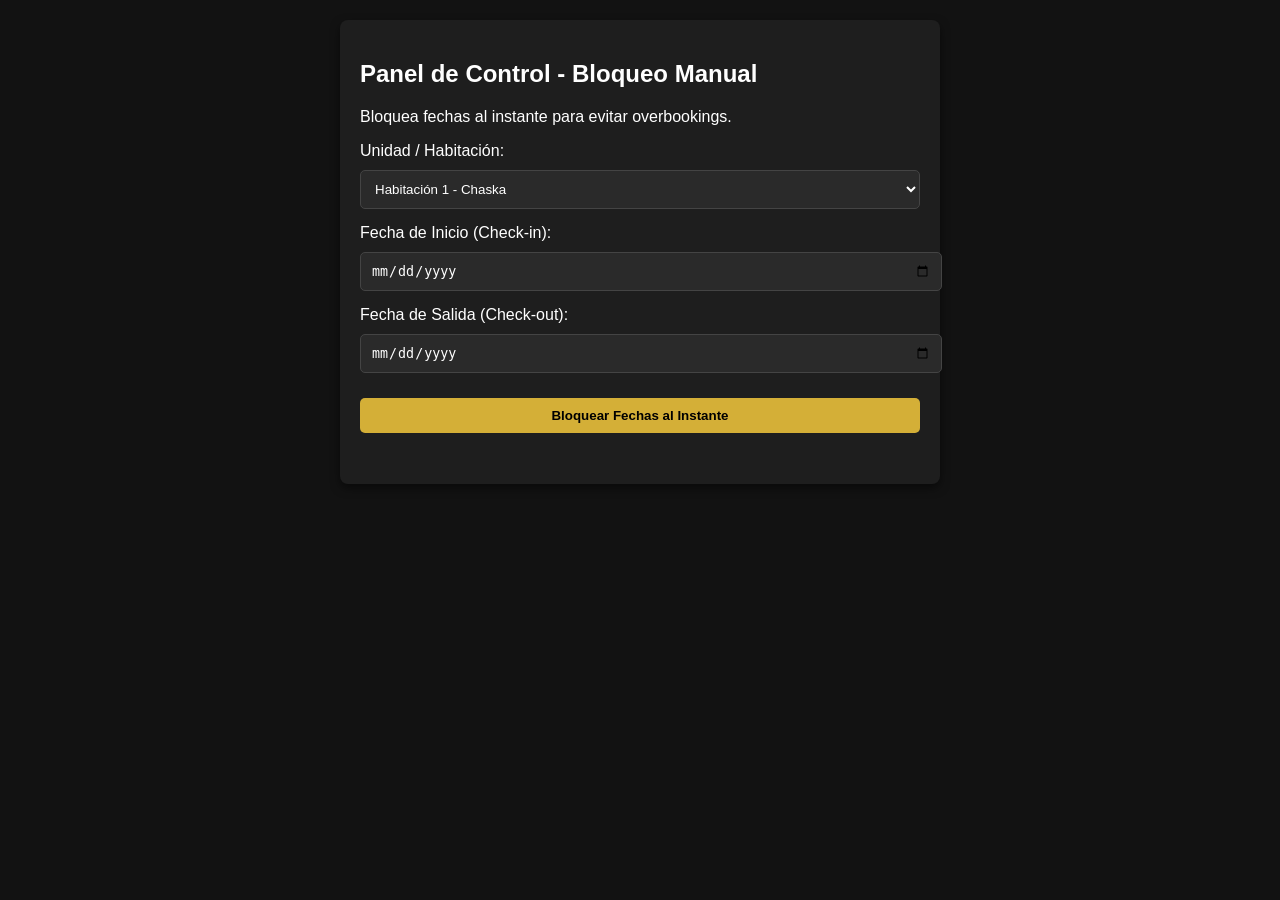
<file: admin.html>
<!DOCTYPE html>
<html lang="es">
<head>
    <meta charset="UTF-8">
    <meta name="viewport" content="width=device-width, initial-scale=1.0">
    <title>Panel de Administración - Sueños Andinos Cusco</title>
    <style>
        body { font-family: Arial, sans-serif; background: #121212; color: #fff; padding: 20px; max-width: 600px; margin: auto; }
        .card { background: #1e1e1e; padding: 20px; border-radius: 8px; box-shadow: 0 4px 10px rgba(0,0,0,0.5); margin-bottom: 20px; }
        input, select, button { width: 100%; padding: 10px; margin-top: 10px; margin-bottom: 15px; border-radius: 5px; border: 1px solid #444; background: #2a2a2a; color: #fff; }
        button { background: #d4af37; color: #000; font-weight: bold; cursor: pointer; border: none; }
        button:hover { background: #c59b27; }
        .success { color: #4caf50; font-weight: bold; text-align: center; }
    </style>
</head>
<body>

    <div class="card">
        <h2>Panel de Control - Bloqueo Manual</h2>
        <p>Bloquea fechas al instante para evitar overbookings.</p>
        
        <label for="block-unit">Unidad / Habitación:</label>
        <select id="block-unit">
            <option value="chaska">Habitación 1 - Chaska</option>
            <option value="killa">Habitación 2 - Killa</option>
            <option value="inti">Habitación 3 - Inti</option>
            <option value="qori">Habitación 4 - Qori</option>
            <option value="apu">Departamento Apu</option>
            <option value="sumaq">Departamento Sumaq</option>
        </select>

        <label for="startDate">Fecha de Inicio (Check-in):</label>
        <input type="date" id="startDate">

        <label for="endDate">Fecha de Salida (Check-out):</label>
        <input type="date" id="endDate">

        <button onclick="bloquearFechas()">Bloquear Fechas al Instante</button>
        <p id="msg" class="success"></p>
    </div>

    <script>
        const SUPABASE_URL = "https://vsnandukvuykrhqzdmsq.supabase.co";
        const SUPABASE_KEY = "sb_publishable_2sXTK3jkw5zomUxxDEs_aw_6ovzdl1Y";

        async function bloquearFechas() {
            const unit = document.getElementById('block-unit').value;
            const start_date = document.getElementById('startDate').value;
            const end_date = document.getElementById('endDate').value;
            const msg = document.getElementById('msg');

            if (!start_date || !end_date) {
                alert("Por favor selecciona ambas fechas.");
                return;
            }

            try {
                const response = await fetch(`${SUPABASE_URL}/rest/v1/blocked_dates`, {
                    method: 'POST',
                    headers: {
                        'apikey': SUPABASE_KEY,
                        'Authorization': `Bearer ${SUPABASE_KEY}`,
                        'Content-Type': 'application/json',
                        'Prefer': 'return=minimal'
                    },
                    body: JSON.stringify({ unit, start_date, end_date, source: 'manual' })
                });

                if (!response.ok) {
                    const errData = await response.text();
                    throw new Error(errData || "Error en el servidor de base de datos");
                }

                msg.textContent = "¡Fechas bloqueadas con éxito en tiempo real!";
                setTimeout(() => msg.textContent = "", 4000);
            } catch (err) {
                console.error("Error:", err);
                alert("Error al bloquear: " + err.message);
            }
        }
    </script>
</body>
</html>
</file>
